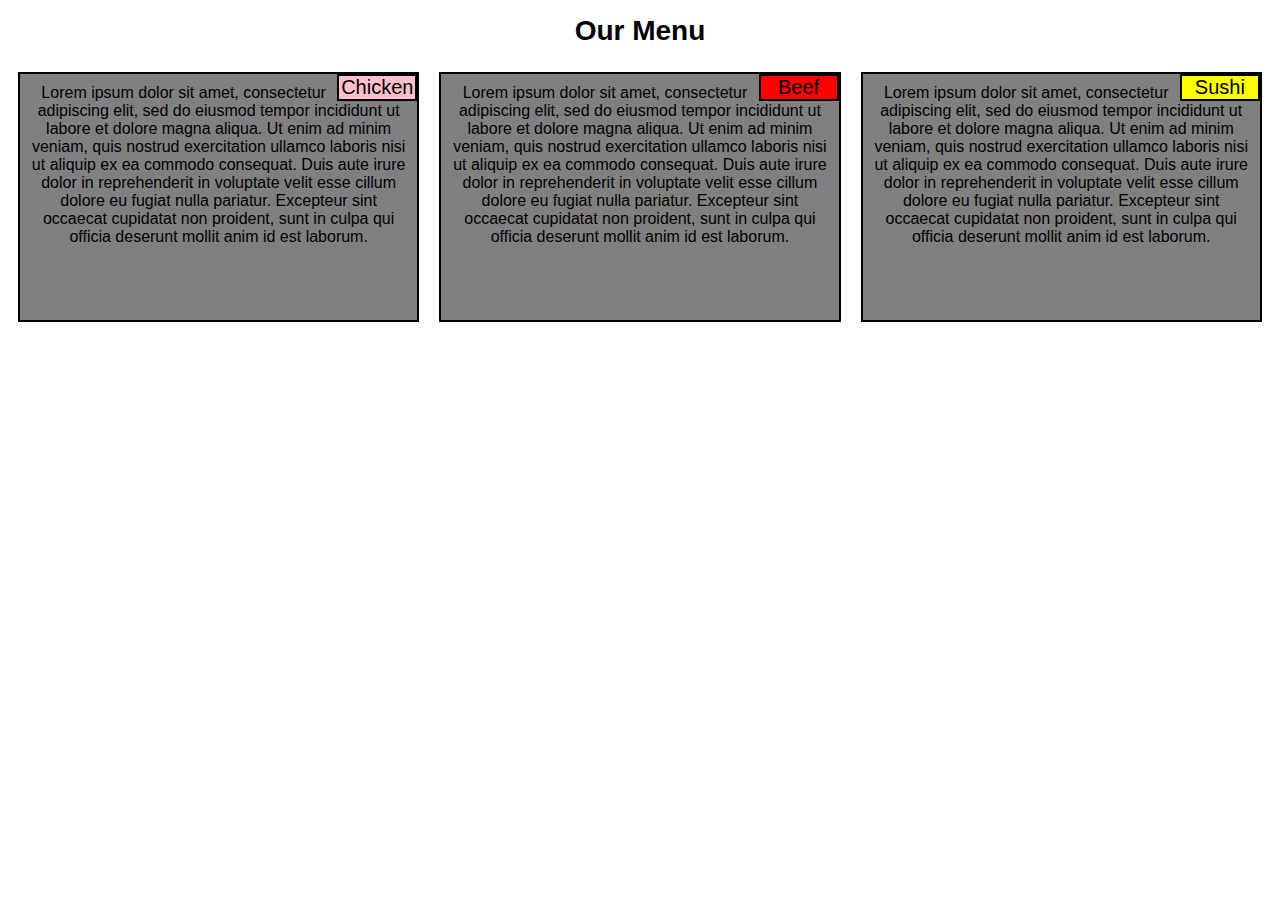
<file: index.html>
<!DOCTYPE html>
<html lang="en">
    <head>
        <meta charset="utf-8">
        <meta http-equiv="X-UA-Compatible" content="IE=edge">
        <meta name="viewport" content="width=device-width, initial-scale=1">
        <title>Assignment Solution for Module 2</title>
        <link rel="stylesheet" href="css/styles.css">

    </head>
    <body>
        <h1>Our Menu</h1>
        <div class="row">
          
            <div class= "col-lg-4 col-md-6 col-sm-12">
                <div class="menu-item-box">
                    <div id="chicken" class="itemName">Chicken</div>
                    <p class="itemDescription">Lorem ipsum dolor sit amet, consectetur adipiscing elit, sed do eiusmod tempor incididunt ut labore et dolore magna aliqua. Ut enim ad minim veniam, quis nostrud exercitation ullamco laboris nisi ut aliquip ex ea commodo consequat. Duis aute irure dolor in reprehenderit in voluptate velit esse cillum dolore eu fugiat nulla pariatur. Excepteur sint occaecat cupidatat non proident, sunt in culpa qui officia deserunt mollit anim id est laborum.</p>
                </div>
            </div>
          
            <div class= "col-lg-4 col-md-6 col-sm-12">
                <div class="menu-item-box">
                    <div id="beef" class="itemName">Beef</div>
                    <p class="itemDescription">Lorem ipsum dolor sit amet, consectetur adipiscing elit, sed do eiusmod tempor incididunt ut labore et dolore magna aliqua. Ut enim ad minim veniam, quis nostrud exercitation ullamco laboris nisi ut aliquip ex ea commodo consequat. Duis aute irure dolor in reprehenderit in voluptate velit esse cillum dolore eu fugiat nulla pariatur. Excepteur sint occaecat cupidatat non proident, sunt in culpa qui officia deserunt mollit anim id est laborum.</p>
                </div>

            </div>

            <div class= "col-lg-4 col-md-12 col-sm-12">
                <div class="menu-item-box">
                    <div id="sushi" class="itemName">Sushi</div>
                    <p class="itemDescription">Lorem ipsum dolor sit amet, consectetur adipiscing elit, sed do eiusmod tempor incididunt ut labore et dolore magna aliqua. Ut enim ad minim veniam, quis nostrud exercitation ullamco laboris nisi ut aliquip ex ea commodo consequat. Duis aute irure dolor in reprehenderit in voluptate velit esse cillum dolore eu fugiat nulla pariatur. Excepteur sint occaecat cupidatat non proident, sunt in culpa qui officia deserunt mollit anim id est laborum.</p>
                </div>
            </div>
        </div>

    </body>
</html>
</file>
<file: css/styles.css>
*{
  box-sizing: border-box;
  font-family: Helvetica;
}

p{
margin: 10px 10px 10px 10px;
text-align: center;
}
.row{
  width: 100%;
  margin: auto
}

.menu-item-box{
  height: 250px;
  border: 2px solid black;
  background-color: #808080;
}



.itemName{
  font-size: 1.25em;
  float: right;
  border: 2px solid black;
  width: 80px;
  text-align: center;
}

#chicken{
  background-color: pink;
}

#beef{
  background-color: red;
}

#sushi{
  background-color: yellow;
}

h1{
  font-size: 1.75em;
  margin: 15px 15px;
  text-align: center;
}





/***Device Formatting ***/
/**** Desktop ***/
@media (min-width: 992px) {
  .col-lg-1, .col-lg-2, .col-lg-3, .col-lg-4, .col-lg-5, .col-lg-6, .col-lg-7, .col-lg-8, .col-lg-9, .col-lg-10, .col-lg-11, .col-lg-12 {
    float: left;
    margin-left: auto;
    margin-right: auto;
    padding: 10px;
  }
  .col-lg-1 {
    width: 8.33%;
  }
  .col-lg-2 {
    width: 16.66%;
  }
  .col-lg-3 {
    width: 25%;
  }
  .col-lg-4 {
    width: 33.33%;
  }
  .col-lg-5 {
    width: 41.66%;
  }
  .col-lg-6 {
    width: 50%;
  }
  .col-lg-7 {
    width: 58.33%;
  }
  .col-lg-8 {
    width: 66.66%;
  }
  .col-lg-9 {
    width: 74.99%;
  }
  .col-lg-10 {
    width: 83.33%;
  }
  .col-lg-11 {
    width: 91.66%;
  }
  .col-lg-12 {
    width: 100%;
  }
}

/********** Medium devices only **********/
@media (min-width: 768px) and (max-width: 991px) {
  .col-md-1, .col-md-2, .col-md-3, .col-md-4, .col-md-5, .col-md-6, .col-md-7, .col-md-8, .col-md-9, .col-md-10, .col-md-11, .col-md-12 {
    float: left;
    margin-left: auto;
    margin-right: auto;
    padding: 10px;
  }
  .col-md-1 {
    width: 8.33%;
  }
  .col-md-2 {
    width: 16.66%;
  }
  .col-md-3 {
    width: 25%;
  }
  .col-md-4 {
    width: 33.33%;
  }
  .col-md-5 {
    width: 41.66%;
  }
  .col-md-6 {
    width: 50%;
  }
  .col-md-7 {
    width: 58.33%;
  }
  .col-md-8 {
    width: 66.66%;
  }
  .col-md-9 {
    width: 74.99%;
  }
  .col-md-10 {
    width: 83.33%;
  }
  .col-md-11 {
    width: 91.66%;
  }
  .col-md-12 {
    width: 100%;
  }
}

/********** Mobile Devices **********/
@media (max-width: 767px) {
  .col-sm-1, .col-sm-2, .col-sm-3, .col-sm-4, .col-sm-5, .col-sm-6, .col-sm-7, .col-sm-8, .col-sm-9, .col-sm-10, .col-sm-11, .col-sm-12 {
    float: left;
    width: 90%;
    margin-left: auto;
    margin-right: auto;
    padding: 10px;
  }
  .col-sm-1 {
    width: 8.33%;
  }
  .col-sm-2 {
    width: 16.66%;
  }
  .col-sm-3 {
    width: 25%;
  }
  .col-sm-4 {
    width: 33.33%;
  }
  .col-sm-5 {
    width: 41.66%;
  }
  .col-sm-6 {
    width: 50%;
  }
  .col-sm-7 {
    width: 58.33%;
  }
  .col-sm-8 {
    width: 66.66%;
  }
  .col-sm-9 {
    width: 74.99%;
  }
  .col-sm-10 {
    width: 83.33%;
  }
  .col-sm-11 {
    width: 91.66%;
  }
  .col-sm-12 {
    width: 100%;
  }
}
</file>
